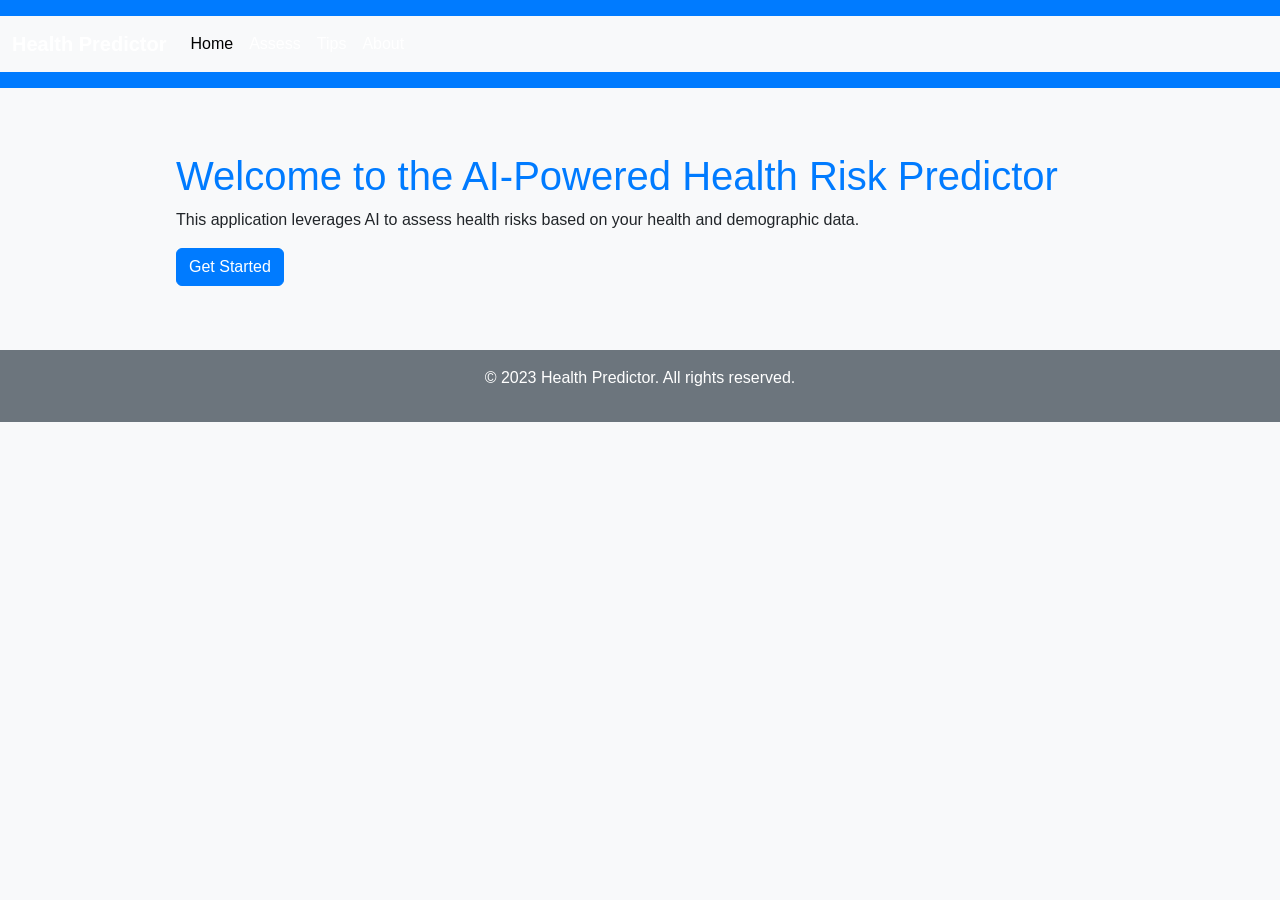
<file: templates/index.html>
<!DOCTYPE html>
<html lang="en">
<head>
    <meta charset="UTF-8">
    <meta name="viewport" content="width=device-width, initial-scale=1.0">
    <title>AI-Powered Health Risk Predictor</title>
    <link href="https://cdn.jsdelivr.net/npm/bootstrap@5.3.0/dist/css/bootstrap.min.css" rel="stylesheet">
    <link rel="stylesheet" href="/static/css/style.css">
    <link rel="stylesheet" href="https://cdnjs.cloudflare.com/ajax/libs/font-awesome/6.0.0-beta3/css/all.min.css">
</head>
<body>
    <header>
        <nav class="navbar navbar-expand-lg navbar-light bg-light">
            <div class="container-fluid">
                <a class="navbar-brand" href="#">Health Predictor</a>
                <button class="navbar-toggler" type="button" data-bs-toggle="collapse" data-bs-target="#navbarNav" aria-controls="navbarNav" aria-expanded="false" aria-label="Toggle navigation">
                    <span class="navbar-toggler-icon"></span>
                </button>
                <div class="collapse navbar-collapse" id="navbarNav">
                    <ul class="navbar-nav">
                        <li class="nav-item">
                            <a class="nav-link active" aria-current="page" href="/">Home</a>
                        </li>
                        <li class="nav-item">
                            <a class="nav-link" href="/assess">Assess</a>
                        </li>
                        <li class="nav-item">
                            <a class="nav-link" href="/tips">Tips</a>
                        </li>
                        <li class="nav-item">
                            <a class="nav-link" href="/about">About</a>
                        </li>
                    </ul>
                </div>
            </div>
        </nav>
    </header>
    <main class="container mt-5">
        <h1>Welcome to the AI-Powered Health Risk Predictor</h1>
        <p>This application leverages AI to assess health risks based on your health and demographic data.</p>
        <a href="/assess" class="btn btn-primary">Get Started</a>
    </main>
    <footer class="text-center mt-5">
        <p>&copy; 2023 Health Predictor. All rights reserved.</p>
    </footer>
    <script src="https://cdn.jsdelivr.net/npm/bootstrap@5.3.0/dist/js/bootstrap.bundle.min.js"></script>
    <script src="/static/js/main.js"></script>
</body>
</html>
</file>
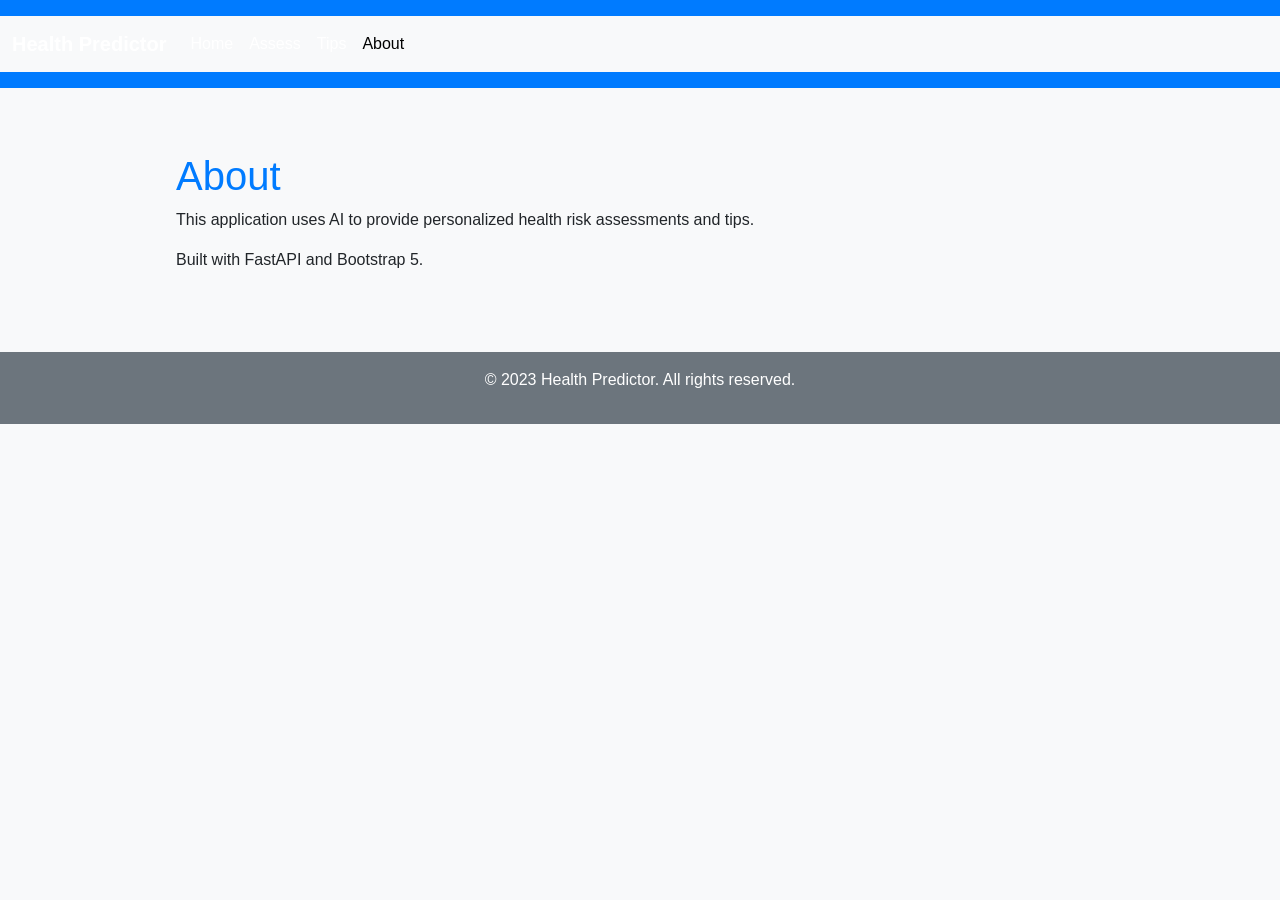
<file: templates/about.html>
<!DOCTYPE html>
<html lang="en">
<head>
    <meta charset="UTF-8">
    <meta name="viewport" content="width=device-width, initial-scale=1.0">
    <title>About</title>
    <link href="https://cdn.jsdelivr.net/npm/bootstrap@5.3.0/dist/css/bootstrap.min.css" rel="stylesheet">
    <link rel="stylesheet" href="/static/css/style.css">
    <link rel="stylesheet" href="https://cdnjs.cloudflare.com/ajax/libs/font-awesome/6.0.0-beta3/css/all.min.css">
</head>
<body>
    <header>
        <nav class="navbar navbar-expand-lg navbar-light bg-light">
            <div class="container-fluid">
                <a class="navbar-brand" href="#">Health Predictor</a>
                <button class="navbar-toggler" type="button" data-bs-toggle="collapse" data-bs-target="#navbarNav" aria-controls="navbarNav" aria-expanded="false" aria-label="Toggle navigation">
                    <span class="navbar-toggler-icon"></span>
                </button>
                <div class="collapse navbar-collapse" id="navbarNav">
                    <ul class="navbar-nav">
                        <li class="nav-item">
                            <a class="nav-link" href="/">Home</a>
                        </li>
                        <li class="nav-item">
                            <a class="nav-link" href="/assess">Assess</a>
                        </li>
                        <li class="nav-item">
                            <a class="nav-link" href="/tips">Tips</a>
                        </li>
                        <li class="nav-item">
                            <a class="nav-link active" aria-current="page" href="/about">About</a>
                        </li>
                    </ul>
                </div>
            </div>
        </nav>
    </header>
    <main class="container mt-5">
        <h1>About</h1>
        <p>This application uses AI to provide personalized health risk assessments and tips.</p>
        <p>Built with FastAPI and Bootstrap 5.</p>
    </main>
    <footer class="text-center mt-5">
        <p>&copy; 2023 Health Predictor. All rights reserved.</p>
    </footer>
    <script src="https://cdn.jsdelivr.net/npm/bootstrap@5.3.0/dist/js/bootstrap.bundle.min.js"></script>
    <script src="/static/js/main.js"></script>
</body>
</html>
</file>
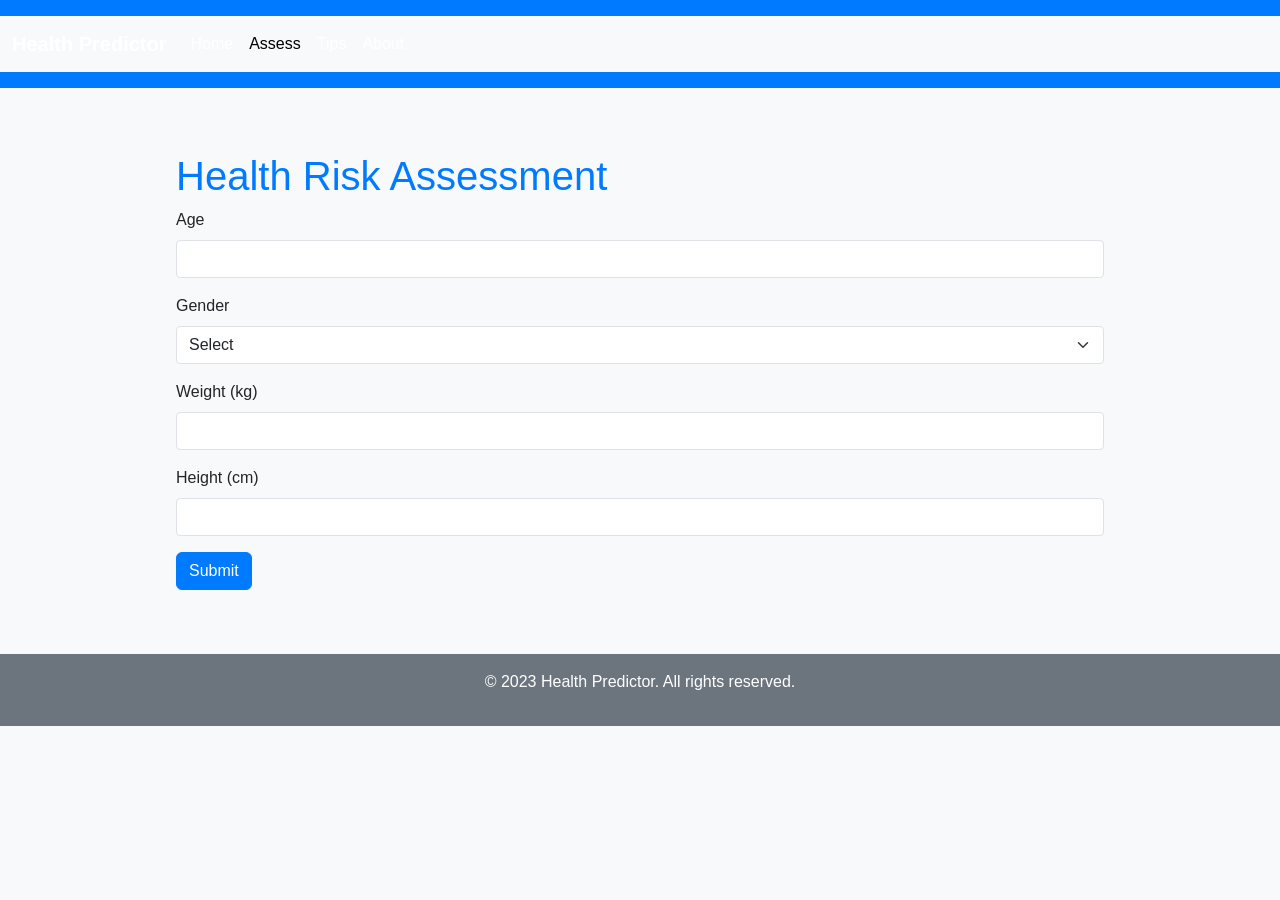
<file: templates/assess.html>
<!DOCTYPE html>
<html lang="en">
<head>
    <meta charset="UTF-8">
    <meta name="viewport" content="width=device-width, initial-scale=1.0">
    <title>Health Risk Assessment</title>
    <link href="https://cdn.jsdelivr.net/npm/bootstrap@5.3.0/dist/css/bootstrap.min.css" rel="stylesheet">
    <link rel="stylesheet" href="/static/css/style.css">
    <link rel="stylesheet" href="https://cdnjs.cloudflare.com/ajax/libs/font-awesome/6.0.0-beta3/css/all.min.css">
</head>
<body>
    <header>
        <nav class="navbar navbar-expand-lg navbar-light bg-light">
            <div class="container-fluid">
                <a class="navbar-brand" href="#">Health Predictor</a>
                <button class="navbar-toggler" type="button" data-bs-toggle="collapse" data-bs-target="#navbarNav" aria-controls="navbarNav" aria-expanded="false" aria-label="Toggle navigation">
                    <span class="navbar-toggler-icon"></span>
                </button>
                <div class="collapse navbar-collapse" id="navbarNav">
                    <ul class="navbar-nav">
                        <li class="nav-item">
                            <a class="nav-link" href="/">Home</a>
                        </li>
                        <li class="nav-item">
                            <a class="nav-link active" aria-current="page" href="/assess">Assess</a>
                        </li>
                        <li class="nav-item">
                            <a class="nav-link" href="/tips">Tips</a>
                        </li>
                        <li class="nav-item">
                            <a class="nav-link" href="/about">About</a>
                        </li>
                    </ul>
                </div>
            </div>
        </nav>
    </header>
    <main class="container mt-5">
        <h1>Health Risk Assessment</h1>
        <form method="post" action="/api/health-risk" class="needs-validation" novalidate>
            <div class="mb-3">
                <label for="age" class="form-label">Age</label>
                <input type="number" class="form-control" id="age" name="age" required>
                <div class="invalid-feedback">Please enter your age.</div>
            </div>
            <div class="mb-3">
                <label for="gender" class="form-label">Gender</label>
                <select class="form-select" id="gender" name="gender" required>
                    <option value="">Select</option>
                    <option value="male">Male</option>
                    <option value="female">Female</option>
                </select>
                <div class="invalid-feedback">Please select your gender.</div>
            </div>
            <div class="mb-3">
                <label for="weight" class="form-label">Weight (kg)</label>
                <input type="number" class="form-control" id="weight" name="weight" step="0.1" required>
                <div class="invalid-feedback">Please enter your weight.</div>
            </div>
            <div class="mb-3">
                <label for="height" class="form-label">Height (cm)</label>
                <input type="number" class="form-control" id="height" name="height" step="0.1" required>
                <div class="invalid-feedback">Please enter your height.</div>
            </div>
            <button type="submit" class="btn btn-primary">Submit</button>
        </form>
    </main>
    <footer class="text-center mt-5">
        <p>&copy; 2023 Health Predictor. All rights reserved.</p>
    </footer>
    <script src="https://cdn.jsdelivr.net/npm/bootstrap@5.3.0/dist/js/bootstrap.bundle.min.js"></script>
    <script src="/static/js/main.js"></script>
</body>
</html>
</file>
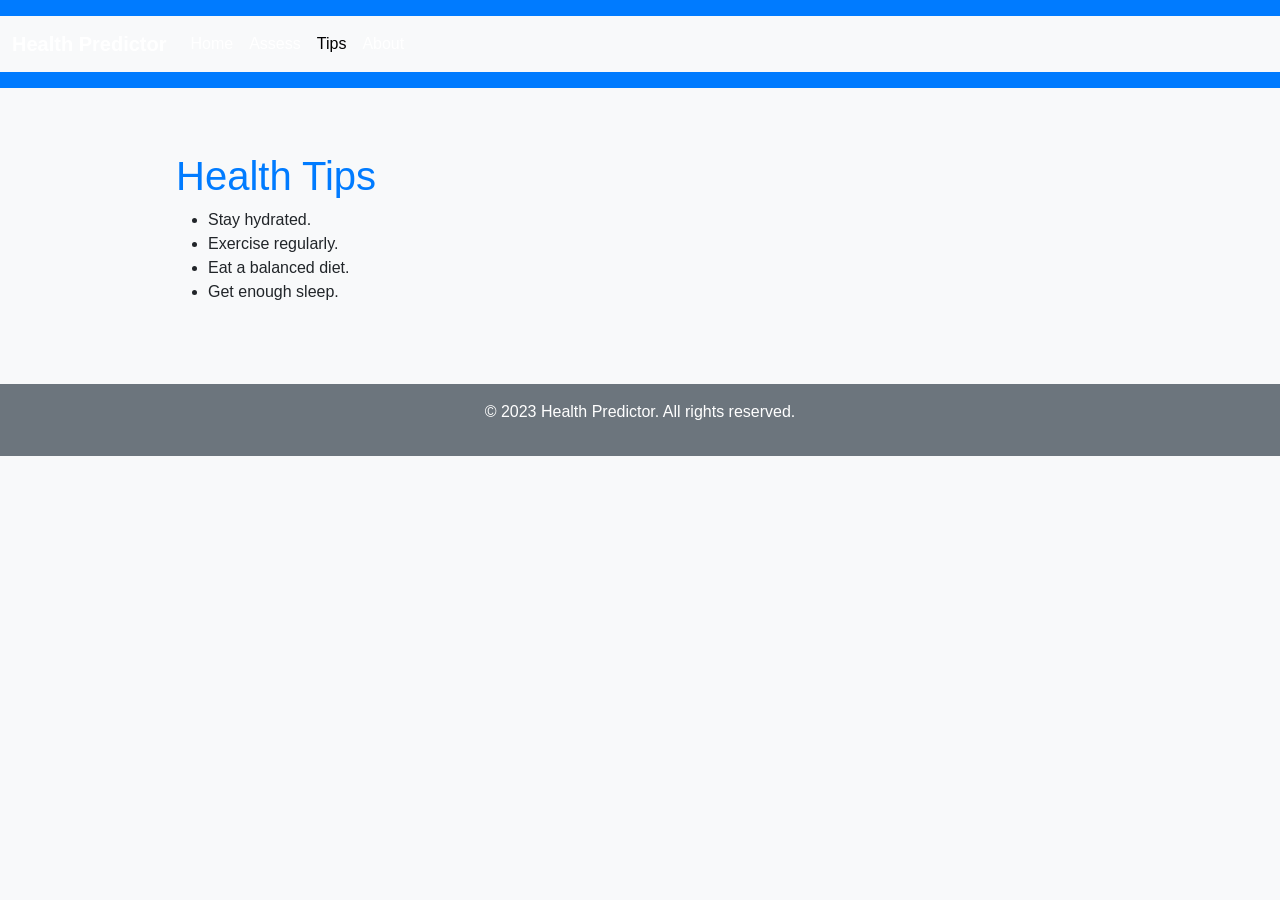
<file: templates/tips.html>
<!DOCTYPE html>
<html lang="en">
<head>
    <meta charset="UTF-8">
    <meta name="viewport" content="width=device-width, initial-scale=1.0">
    <title>Health Tips</title>
    <link href="https://cdn.jsdelivr.net/npm/bootstrap@5.3.0/dist/css/bootstrap.min.css" rel="stylesheet">
    <link rel="stylesheet" href="/static/css/style.css">
    <link rel="stylesheet" href="https://cdnjs.cloudflare.com/ajax/libs/font-awesome/6.0.0-beta3/css/all.min.css">
</head>
<body>
    <header>
        <nav class="navbar navbar-expand-lg navbar-light bg-light">
            <div class="container-fluid">
                <a class="navbar-brand" href="#">Health Predictor</a>
                <button class="navbar-toggler" type="button" data-bs-toggle="collapse" data-bs-target="#navbarNav" aria-controls="navbarNav" aria-expanded="false" aria-label="Toggle navigation">
                    <span class="navbar-toggler-icon"></span>
                </button>
                <div class="collapse navbar-collapse" id="navbarNav">
                    <ul class="navbar-nav">
                        <li class="nav-item">
                            <a class="nav-link" href="/">Home</a>
                        </li>
                        <li class="nav-item">
                            <a class="nav-link" href="/assess">Assess</a>
                        </li>
                        <li class="nav-item">
                            <a class="nav-link active" aria-current="page" href="/tips">Tips</a>
                        </li>
                        <li class="nav-item">
                            <a class="nav-link" href="/about">About</a>
                        </li>
                    </ul>
                </div>
            </div>
        </nav>
    </header>
    <main class="container mt-5">
        <h1>Health Tips</h1>
        <ul>
            <li>Stay hydrated.</li>
            <li>Exercise regularly.</li>
            <li>Eat a balanced diet.</li>
            <li>Get enough sleep.</li>
        </ul>
    </main>
    <footer class="text-center mt-5">
        <p>&copy; 2023 Health Predictor. All rights reserved.</p>
    </footer>
    <script src="https://cdn.jsdelivr.net/npm/bootstrap@5.3.0/dist/js/bootstrap.bundle.min.js"></script>
    <script src="/static/js/main.js"></script>
</body>
</html>
</file>
<file: static/css/style.css>
:root {
    --primary-color: #007bff;
    --secondary-color: #6c757d;
    --background-color: #f8f9fa;
    --text-color: #212529;
    --font-family: 'Segoe UI', Tahoma, Geneva, Verdana, sans-serif;
    --transition-speed: 0.3s;
}

body {
    background-color: var(--background-color);
    color: var(--text-color);
    font-family: var(--font-family);
    margin: 0;
    padding: 0;
}

header {
    background-color: var(--primary-color);
    color: #fff;
    padding: 1rem 0;
}

.navbar-brand {
    font-weight: bold;
    color: #fff;
}

.nav-link {
    color: #fff;
    transition: color var(--transition-speed);
}

.nav-link:hover {
    color: #d4d4d4;
}

.container {
    max-width: 960px;
    margin: 0 auto;
    padding: 1rem;
}

h1, h2, h3, h4, h5, h6 {
    color: var(--primary-color);
}

.btn-primary {
    background-color: var(--primary-color);
    border-color: var(--primary-color);
    transition: background-color var(--transition-speed);
}

.btn-primary:hover {
    background-color: #0056b3;
}

footer {
    background-color: var(--secondary-color);
    color: #fff;
    padding: 1rem 0;
    text-align: center;
}

.card {
    border: none;
    border-radius: 0.5rem;
    box-shadow: 0 4px 8px rgba(0, 0, 0, 0.1);
    transition: transform var(--transition-speed);
}

.card:hover {
    transform: translateY(-5px);
}

.table {
    width: 100%;
    margin-bottom: 1rem;
    color: var(--text-color);
}

.table th,
.table td {
    padding: 0.75rem;
    vertical-align: top;
    border-top: 1px solid #dee2e6;
}

.form-control,
.form-select {
    border-radius: 0.25rem;
    transition: border-color var(--transition-speed);
}

.form-control:focus,
.form-select:focus {
    border-color: var(--primary-color);
    box-shadow: none;
}

@media (max-width: 768px) {
    .navbar-nav {
        text-align: center;
    }

    .navbar-collapse {
        background-color: var(--primary-color);
    }

    .nav-link {
        color: #fff;
    }
}
</file>
